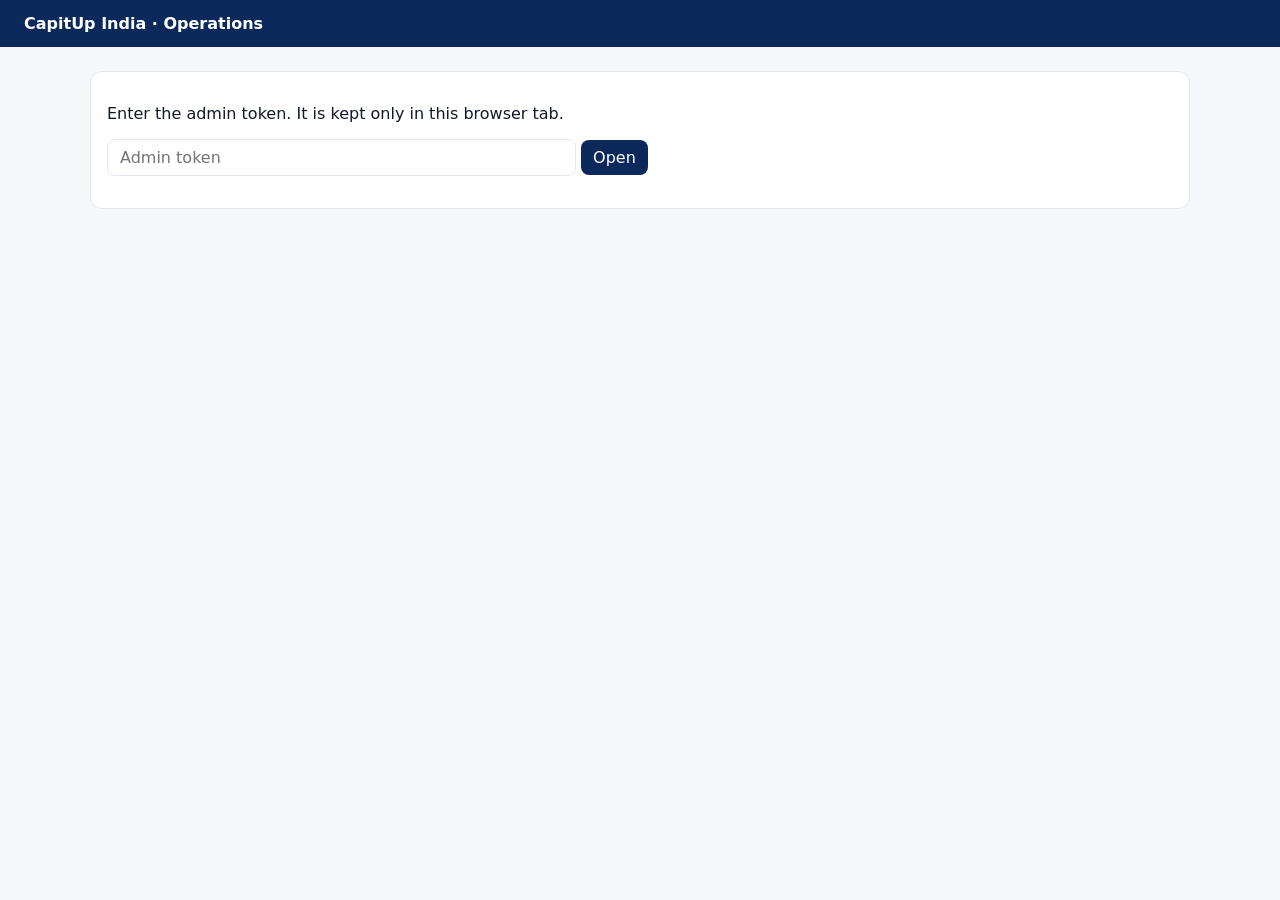
<file: backend/app/static/admin.html>
<!doctype html>
<html lang="en">
<head>
<meta charset="utf-8"><meta name="viewport" content="width=device-width, initial-scale=1">
<meta name="robots" content="noindex">
<title>CapitUp India · Operations</title>
<style>
  :root { --primary:#0B2A5B; --bg:#F5F7FB; --border:#E3E8F0; --muted:#5B6475; --warn:#E59E0B; --err:#D93B3B; }
  body { font-family: system-ui, sans-serif; margin:0; background:var(--bg); color:#111827; }
  header { background:var(--primary); color:#fff; padding:14px 24px; font-weight:700; }
  main { padding:24px; max-width:1100px; margin:auto; }
  .grid { display:grid; grid-template-columns:repeat(auto-fill,minmax(200px,1fr)); gap:12px; }
  .card { background:#fff; border:1px solid var(--border); border-radius:12px; padding:16px; }
  .card b { display:block; font-size:24px; margin-top:4px; }
  .muted { color:var(--muted); font-size:13px; }
  table { width:100%; border-collapse:collapse; background:#fff; border:1px solid var(--border); border-radius:12px; overflow:hidden; }
  th, td { text-align:left; padding:10px; border-bottom:1px solid var(--border); font-size:14px; vertical-align:top; }
  h2 { margin-top:32px; }
  input, button { font:inherit; padding:8px 12px; border-radius:8px; border:1px solid var(--border); }
  button { background:var(--primary); color:#fff; cursor:pointer; border:none; }
  #err { color:var(--err); }
</style>
</head>
<body>
<header>CapitUp India · Operations</header>
<main>
  <div id="login" class="card">
    <p>Enter the admin token. It is kept only in this browser tab.</p>
    <input id="token" type="password" placeholder="Admin token" size="50"> <button onclick="save()">Open</button>
    <p id="err"></p>
  </div>
  <div id="app" hidden>
    <div class="grid" id="stats"></div>
    <h2>Review queue</h2>
    <p class="muted">Readings the AI was unsure about, from clients who opted in to be contacted. Check the fields against the
      document. Staff never change a client's policy: mark it correct, or flag it so the team calls the client.</p>
    <table id="review"></table>
    <h2>Failed documents</h2><table id="failed"></table>
    <h2>Open support requests</h2><table id="support"></table>
  </div>
</main>
<script>
const api = (p, opt = {}) => fetch('/api/v1/admin' + p, {...opt, headers: {'X-Admin-Token': sessionStorage.getItem('t'), 'Content-Type': 'application/json'}})
  .then(r => { if (!r.ok) throw new Error(r.status === 403 ? 'Invalid token' : 'Request failed'); return r.json(); });
const esc = s => String(s ?? '').replace(/[&<>"']/g, c => ({'&':'&amp;','<':'&lt;','>':'&gt;','"':'&quot;',"'":'&#39;'}[c]));
function save() { sessionStorage.setItem('t', document.getElementById('token').value); load(); }
async function load() {
  try {
    const s = await api('/stats');
    const tiles = [['Users', s.users], ['Verified policies', s.policies_verified], ['Documents (7d)', s.documents_last_7_days],
      ['Processing failure rate (7d)', (s.processing_failure_rate_7d * 100).toFixed(1) + '%'], ['Questions (7d)', s.questions_last_7_days],
      ['Unanswerable rate (7d)', (s.unanswerable_rate_7d * 100).toFixed(1) + '%'], ['Renewal reminders (7d)', s.renewal_reminders_last_7_days],
      ['Open support', s.open_support_requests], ['Pending deletion', s.users_pending_deletion]];
    document.getElementById('stats').innerHTML = tiles.map(([k, v]) => `<div class="card"><span class="muted">${esc(k)}</span><b>${esc(v)}</b></div>`).join('');
    const q = await api('/review');
    const fmt = v => v == null ? '<span class="muted">empty</span>' : esc(v);
    document.getElementById('review').innerHTML = '<tr><th>Client</th><th>Type</th><th>What the AI read</th><th></th></tr>' +
      (q.map(x => `<tr><td>${esc(x.client || '')}<br><span class="muted">${esc(x.user)}</span></td><td>${esc(x.policy_type)}</td><td>` +
        Object.entries(x.fields).map(([k, v]) => `<div${x.low_fields.includes(k) ? ' style="color:var(--warn);font-weight:600"' : ''}>${esc(k)}: ${fmt(v)} <span class="muted">(${esc(x.confidence[k])})</span></div>`).join('') +
        `</td><td><button onclick="openDoc('${esc(x.id)}')">Open document</button><br><br><button onclick="review('${esc(x.id)}','correct')">Correct</button><br><br><button onclick="review('${esc(x.id)}','needs_client_check')">Needs client check</button></td></tr>`).join('')
      || '<tr><td colspan=4 class="muted">Nothing to review</td></tr>');
    const f = await api('/documents/failed');
    document.getElementById('failed').innerHTML = '<tr><th>When</th><th>Error</th><th>Type</th><th>Size</th><th>Document</th></tr>' +
      (f.map(d => `<tr><td>${esc(new Date(d.created_at).toLocaleString())}</td><td>${esc(d.error_code)}</td><td>${esc(d.content_type)}</td><td>${(d.size_bytes/1024).toFixed(0)} KB</td><td class="muted">${esc(d.id)}</td></tr>`).join('') || '<tr><td colspan=5 class="muted">None</td></tr>');
    const r = await api('/support');
    document.getElementById('support').innerHTML = '<tr><th>When</th><th>User</th><th>Category</th><th>Message</th><th></th></tr>' +
      (r.map(x => `<tr><td>${esc(new Date(x.created_at).toLocaleString())}</td><td>${esc(x.user)}</td><td>${esc(x.category)}</td><td>${esc(x.message)}</td><td><button onclick="closeReq('${esc(x.id)}')">Close</button></td></tr>`).join('') || '<tr><td colspan=5 class="muted">None</td></tr>');
    document.getElementById('login').hidden = true; document.getElementById('app').hidden = false;
  } catch (e) { document.getElementById('err').textContent = e.message; }
}
async function openDoc(id) { const d = await api('/review/' + id + '/document'); window.open(d.url, '_blank', 'noopener'); }
async function review(id, outcome) {
  const note = outcome === 'needs_client_check' ? (prompt('What looks wrong? (shown to the team, not the client)') ?? '') : '';
  await api('/review/' + id, {method: 'POST', body: JSON.stringify({outcome, note})}); load();
}
async function closeReq(id) { await api('/support/' + id, {method: 'PATCH', body: JSON.stringify({status: 'closed'})}); load(); }
if (sessionStorage.getItem('t')) load();
</script>
</body>
</html>
</file>
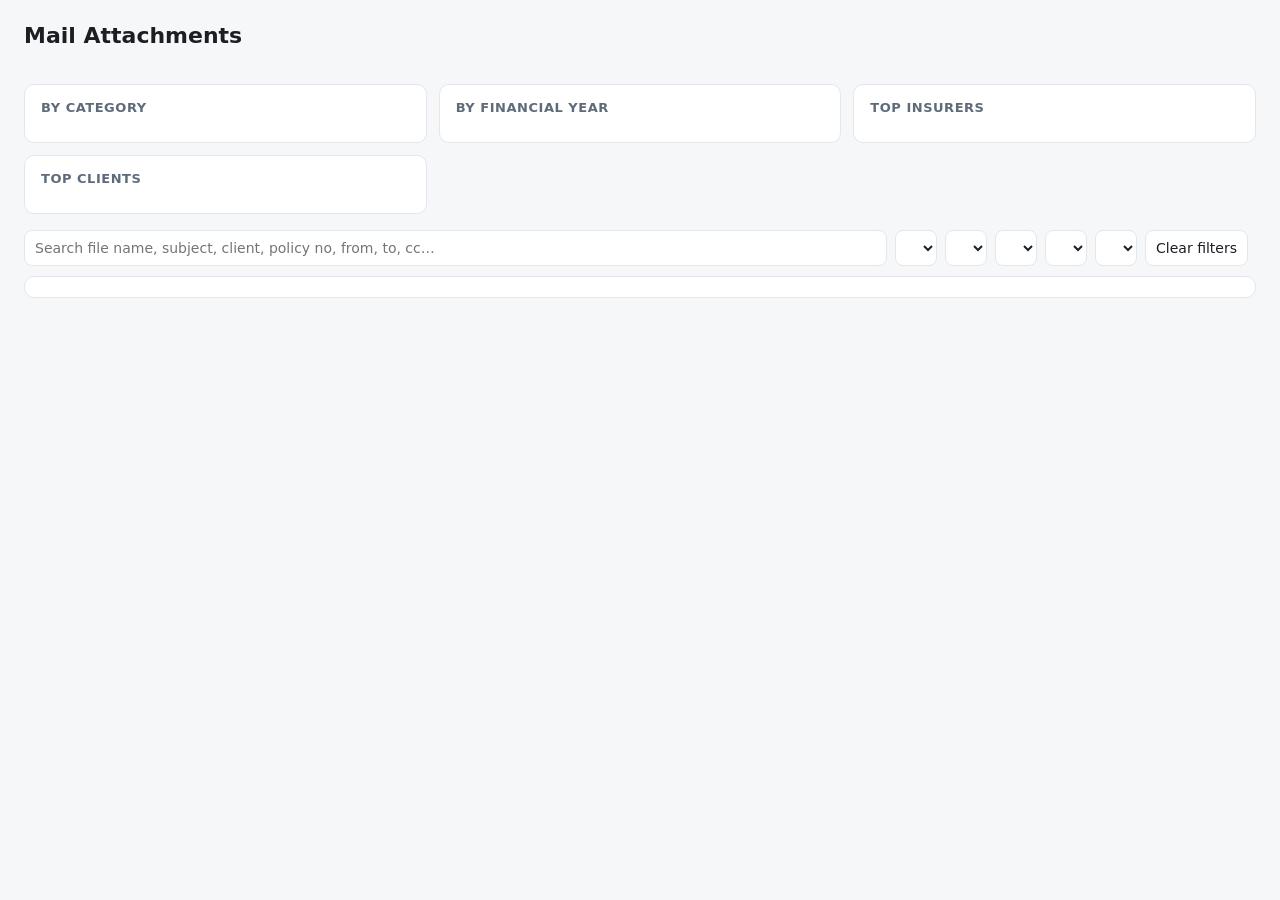
<file: tools/mail-sorter/mailsorter/dashboard.html>
<!doctype html>
<html lang="en">
<head>
<meta charset="utf-8">
<meta name="viewport" content="width=device-width, initial-scale=1">
<title>Mail Attachments</title>
<style>
:root {
  --bg: #f6f7f9; --panel: #ffffff; --ink: #1b1f24; --muted: #5f6b7a; --line: #e3e7ec;
  --accent: #1f5fa8; --accent-soft: #e6eef8; --warn: #a15c00; --warn-soft: #fff3e0;
  --row-hover: #f2f6fb;
}
@media (prefers-color-scheme: dark) {
  :root {
    --bg: #111418; --panel: #1a1e24; --ink: #e8ecf1; --muted: #9aa5b3; --line: #2b313a;
    --accent: #6ea8ff; --accent-soft: #1d2b40; --warn: #ffb562; --warn-soft: #3a2a14;
    --row-hover: #20262e;
  }
}
* { box-sizing: border-box; }
body { margin: 0; background: var(--bg); color: var(--ink);
  font: 14px/1.45 "Segoe UI", system-ui, -apple-system, Roboto, Arial, sans-serif; }
header { padding: 20px 24px 8px; display: flex; flex-wrap: wrap; gap: 12px 24px; align-items: baseline; }
h1 { font-size: 22px; margin: 0; font-weight: 600; }
.sub { color: var(--muted); font-size: 13px; }
main { padding: 8px 24px 40px; max-width: 1500px; }
.kpis { display: grid; grid-template-columns: repeat(auto-fit, minmax(150px, 1fr)); gap: 12px; margin-bottom: 16px; }
.kpi { background: var(--panel); border: 1px solid var(--line); border-radius: 10px; padding: 12px 16px; }
.kpi .n { font-size: 26px; font-weight: 600; font-variant-numeric: tabular-nums; }
.kpi .l { color: var(--muted); font-size: 12px; text-transform: uppercase; letter-spacing: .04em; }
.kpi.warn { cursor: pointer; }
.kpi.warn .n { color: var(--warn); }
.grid { display: grid; grid-template-columns: repeat(auto-fit, minmax(300px, 1fr)); gap: 12px; margin-bottom: 16px; }
.panel { background: var(--panel); border: 1px solid var(--line); border-radius: 10px; padding: 14px 16px; min-width: 0; }
.panel h2 { font-size: 13px; margin: 0 0 10px; color: var(--muted); font-weight: 600; text-transform: uppercase; letter-spacing: .04em; }
.bars { display: flex; flex-direction: column; gap: 4px; max-height: 300px; overflow-y: auto; }
.bar { display: grid; grid-template-columns: minmax(0, 1.7fr) minmax(60px, 1.3fr) auto; gap: 8px; align-items: center;
  padding: 3px 6px; border-radius: 6px; cursor: pointer; border: 1px solid transparent; background: none;
  color: inherit; font: inherit; text-align: left; width: 100%; }
.bar:hover { background: var(--row-hover); }
.bar.on { border-color: var(--accent); background: var(--accent-soft); }
.bar .name { overflow: hidden; text-overflow: ellipsis; white-space: nowrap; }
.bar .track { display: block; height: 10px; background: var(--line); border-radius: 5px; overflow: hidden; }
.bar .fill { display: block; height: 100%; background: var(--accent); border-radius: 5px; }
.bar .cnt { font-variant-numeric: tabular-nums; color: var(--muted); min-width: 48px; text-align: right; }
.filters { display: flex; flex-wrap: wrap; gap: 8px; align-items: center; margin-bottom: 10px; }
input, select, button.btn { font: inherit; color: inherit; background: var(--panel); border: 1px solid var(--line);
  border-radius: 8px; padding: 7px 10px; min-height: 36px; }
input[type=search] { flex: 1 1 260px; min-width: 0; }
select { max-width: 220px; }
button.btn { cursor: pointer; }
button.btn:hover { border-color: var(--accent); }
.count { color: var(--muted); margin-left: auto; }
.tablewrap { background: var(--panel); border: 1px solid var(--line); border-radius: 10px; overflow-x: auto; }
table { border-collapse: collapse; width: 100%; min-width: 980px; }
th, td { padding: 8px 10px; border-bottom: 1px solid var(--line); text-align: left; vertical-align: top; }
th { font-size: 12px; color: var(--muted); text-transform: uppercase; letter-spacing: .03em; cursor: pointer;
  user-select: none; white-space: nowrap; position: sticky; top: 0; background: var(--panel); }
th .arrow { opacity: .6; }
tbody tr:hover { background: var(--row-hover); }
td.date { white-space: nowrap; font-variant-numeric: tabular-nums; }
td.file a { color: var(--accent); text-decoration: none; word-break: break-word; }
td.file a:hover { text-decoration: underline; }
td.subj { color: var(--muted); max-width: 360px; }
td.subj .sum { color: var(--ink); font-size: 12px; margin-top: 3px; }
td.people { max-width: 260px; word-break: break-word; }
td.people .meta { color: var(--muted); font-size: 12px; }
.chip { display: inline-block; padding: 1px 8px; border-radius: 999px; background: var(--accent-soft);
  color: var(--accent); font-size: 12px; white-space: nowrap; }
.chip.review { background: var(--warn-soft); color: var(--warn); }
.tag { font-size: 11px; color: var(--muted); border: 1px solid var(--line); border-radius: 4px; padding: 0 4px; margin-left: 4px; }
.pager { display: flex; gap: 8px; align-items: center; justify-content: flex-end; padding: 10px; }
.empty { padding: 30px; text-align: center; color: var(--muted); }
@media (max-width: 600px) {
  header, main { padding-left: 16px; padding-right: 16px; }
  select { max-width: 100%; flex: 1 1 140px; }
}
</style>
</head>
<body>
<header>
  <h1>Mail Attachments</h1>
  <span class="sub" id="generated"></span>
</header>
<main>
  <section class="kpis" id="kpis"></section>
  <section class="grid">
    <div class="panel"><h2>By category</h2><div class="bars" id="bar-cat"></div></div>
    <div class="panel"><h2>By financial year</h2><div class="bars" id="bar-fy"></div></div>
    <div class="panel"><h2>Top insurers</h2><div class="bars" id="bar-ins"></div></div>
    <div class="panel"><h2>Top clients</h2><div class="bars" id="bar-cli"></div></div>
  </section>
  <section class="filters">
    <input type="search" id="q" placeholder="Search file name, subject, client, policy no, from, to, cc…" aria-label="Search">
    <select id="f-cat" aria-label="Category"></select>
    <select id="f-fy" aria-label="Financial year"></select>
    <select id="f-ins" aria-label="Insurer"></select>
    <select id="f-cli" aria-label="Client"></select>
    <select id="f-type" aria-label="File type"></select>
    <button class="btn" id="clear" type="button">Clear filters</button>
    <span class="count" id="count"></span>
  </section>
  <div class="tablewrap">
    <table>
      <thead><tr id="thead"></tr></thead>
      <tbody id="tbody"></tbody>
    </table>
    <div class="pager" id="pager"></div>
  </div>
</main>
<script>
const DATA = /*__DATA__*/null;
const PAGE = 100;
const C = { date: 0, cat: 1, cli: 2, ins: 3, pol: 4, name: 5, type: 6, kb: 7, subj: 8, from: 9, path: 10, conf: 11, n: 12, to: 13, cc: 14, fwd: 15, sum: 16 };
const $ = (id) => document.getElementById(id);
const fmt = (n) => n.toLocaleString("en-IN");
const esc = (s) => String(s).replace(/[&<>"]/g, (c) => ({ "&": "&amp;", "<": "&lt;", ">": "&gt;", '"': "&quot;" }[c]));
const fyOf = (d) => { if (!d) return "Unknown"; const y = +d.slice(0, 4), m = +d.slice(5, 7); const s = m >= 4 ? y : y - 1; return `FY${s}-${String((s + 1) % 100).padStart(2, "0")}`; };
const href = (p) => p ? p.split("/").map(encodeURIComponent).join("/") : "";

const rows = DATA.rows.map((r) => {
  r.fy = fyOf(r[C.date]);
  r.hay = [r[C.name], r[C.subj], DATA.clients[r[C.cli]], DATA.insurers[r[C.ins]], r[C.pol], r[C.from], r[C.to], r[C.cc], r[C.fwd], r[C.sum], DATA.categories[r[C.cat]]].join(" ").toLowerCase();
  return r;
});
const reviewIdx = DATA.categories.indexOf(DATA.review);
const state = { q: "", cat: "", fy: "", ins: "", cli: "", type: "", review: false, sort: C.date, dir: -1, page: 0 };

$("generated").textContent = `Updated ${DATA.generated} · ${fmt(rows.length)} files`;

function fillSelect(el, label, values, names) {
  el.innerHTML = `<option value="">${label}</option>` + values.map((v) => `<option value="${esc(v)}">${esc(names ? names[v] : v)}</option>`).join("");
}
const countBy = (list, fn) => { const m = new Map(); for (const r of list) { const k = fn(r); m.set(k, (m.get(k) || 0) + 1); } return m; };
const byCount = (m) => [...m.entries()].sort((a, b) => b[1] - a[1]);
fillSelect($("f-cat"), "All categories", DATA.categories.map((_, i) => i).filter((i) => rows.some((r) => r[C.cat] === i)), DATA.categories);
fillSelect($("f-fy"), "All years", [...new Set(rows.map((r) => r.fy))].sort().reverse());
fillSelect($("f-ins"), "All insurers", byCount(countBy(rows, (r) => r[C.ins])).map(([k]) => k), DATA.insurers);
fillSelect($("f-cli"), "All clients", byCount(countBy(rows, (r) => r[C.cli])).map(([k]) => k), DATA.clients);
fillSelect($("f-type"), "All file types", byCount(countBy(rows, (r) => r[C.type] || "?")).map(([k]) => k));

function filtered(skip) {
  const q = state.q.trim().toLowerCase().split(/\s+/).filter(Boolean);
  return rows.filter((r) =>
    (skip === "cat" || state.cat === "" || r[C.cat] === +state.cat) &&
    (!state.review || r[C.cat] === reviewIdx || r[C.conf] === "low") &&
    (skip === "fy" || state.fy === "" || r.fy === state.fy) &&
    (skip === "ins" || state.ins === "" || r[C.ins] === +state.ins) &&
    (skip === "cli" || state.cli === "" || r[C.cli] === +state.cli) &&
    (state.type === "" || (r[C.type] || "?") === state.type) &&
    q.every((w) => r.hay.includes(w)));
}

function bars(el, entries, names, key, limit) {
  const top = entries.slice(0, limit);
  const max = Math.max(1, ...top.map((e) => e[1]));
  el.innerHTML = top.length ? top.map(([k, n]) => {
    const on = String(state[key]) === String(k);
    const label = names ? names[k] : k;
    return `<button type="button" class="bar${on ? " on" : ""}" data-key="${key}" data-val="${esc(k)}" title="${esc(label)}: ${fmt(n)}">
      <span class="name">${esc(label)}</span><span class="track"><span class="fill" style="width:${(n / max) * 100}%"></span></span><span class="cnt">${fmt(n)}</span></button>`;
  }).join("") : `<div class="empty">No files</div>`;
}

function render() {
  const list = filtered();
  const emails = list.reduce((s, r) => s + (r[C.n] || 1), 0);
  const review = list.filter((r) => r[C.cat] === reviewIdx || r[C.conf] === "low").length;
  const gb = list.reduce((s, r) => s + r[C.kb], 0) / 1048576;
  $("kpis").innerHTML = [
    ["Files", fmt(list.length)], ["Times received", fmt(emails)],
    ["Clients", fmt(new Set(list.map((r) => r[C.cli])).size)],
    ["Insurers", fmt(new Set(list.map((r) => r[C.ins])).size)],
    ["Size", gb >= 1 ? `${gb.toFixed(1)} GB` : gb * 1024 >= 1 ? `${(gb * 1024).toFixed(0)} MB` : `${Math.round(gb * 1048576)} KB`],
  ].map(([l, n]) => `<div class="kpi"><div class="n">${n}</div><div class="l">${l}</div></div>`).join("") +
    `<div class="kpi warn" id="kpi-review" role="button" tabindex="0" title="Show only files that need a human look"><div class="n">${fmt(review)}</div><div class="l">${state.review ? "Showing: needs review ✕" : "Needs review"}</div></div>`;
  $("kpi-review").onclick = () => { state.review = !state.review; state.page = 0; render(); };

  const catOrder = byCount(countBy(filtered("cat"), (r) => r[C.cat]));
  bars($("bar-cat"), catOrder, DATA.categories, "cat", 30);
  bars($("bar-fy"), [...countBy(filtered("fy"), (r) => r.fy).entries()].sort((a, b) => (a[0] < b[0] ? 1 : -1)), null, "fy", 30);
  bars($("bar-ins"), byCount(countBy(filtered("ins"), (r) => r[C.ins])), DATA.insurers, "ins", 15);
  bars($("bar-cli"), byCount(countBy(filtered("cli"), (r) => r[C.cli])), DATA.clients, "cli", 15);

  const k = state.sort, dir = state.dir;
  const val = (r) => k === C.cat ? DATA.categories[r[k]] : k === C.cli ? DATA.clients[r[k]] : k === C.ins ? DATA.insurers[r[k]] : r[k];
  list.sort((a, b) => { const x = val(a), y = val(b); return (x < y ? -1 : x > y ? 1 : 0) * dir; });

  const pages = Math.max(1, Math.ceil(list.length / PAGE));
  state.page = Math.min(state.page, pages - 1);
  const slice = list.slice(state.page * PAGE, state.page * PAGE + PAGE);
  $("count").textContent = `${fmt(list.length)} of ${fmt(rows.length)} files`;
  $("tbody").innerHTML = slice.length ? slice.map((r) => {
    const cat = DATA.categories[r[C.cat]];
    const isReview = r[C.cat] === reviewIdx || r[C.conf] === "low";
    const name = esc(r[C.name]);
    const file = r[C.path] ? `<a href="${href(r[C.path])}" target="_blank" rel="noopener">${name}</a>` : name;
    return `<tr><td class="date">${esc(r[C.date])}</td>
      <td><span class="chip${isReview ? " review" : ""}">${esc(cat)}</span></td>
      <td>${esc(DATA.clients[r[C.cli]])}</td><td>${esc(DATA.insurers[r[C.ins]])}</td><td>${esc(r[C.pol])}</td>
      <td class="file">${file}<span class="tag">${esc(r[C.type] || "?")}</span></td>
      <td class="subj">${esc(r[C.subj])}${r[C.sum] ? `<div class="sum">${esc(r[C.sum])}</div>` : ""}</td>
      <td class="people">${esc(r[C.from])}${r[C.fwd] ? `<div class="meta">forwarded from ${esc(r[C.fwd])}</div>` : ""}
        ${r[C.to] ? `<div class="meta">to ${esc(r[C.to])}</div>` : ""}${r[C.cc] ? `<div class="meta">cc ${esc(r[C.cc])}</div>` : ""}</td></tr>`;
  }).join("") : `<tr><td colspan="8" class="empty">No files match these filters.</td></tr>`;

  $("pager").innerHTML = pages > 1 ? `<button class="btn" data-p="-1" ${state.page ? "" : "disabled"}>‹ Prev</button>
    <span>Page ${state.page + 1} of ${fmt(pages)}</span>
    <button class="btn" data-p="1" ${state.page < pages - 1 ? "" : "disabled"}>Next ›</button>` : "";

  $("f-cat").value = state.cat; $("f-fy").value = state.fy; $("f-ins").value = state.ins;
  $("f-cli").value = state.cli; $("f-type").value = state.type;
}

const HEAD = [["Date", C.date], ["Category", C.cat], ["Client", C.cli], ["Insurer", C.ins], ["Policy no", C.pol], ["File", C.name], ["Email subject", C.subj], ["From / To / CC", C.from]];
function renderHead() {
  $("thead").innerHTML = HEAD.map(([l, k]) => `<th data-k="${k}">${l} <span class="arrow">${state.sort === k ? (state.dir > 0 ? "▲" : "▼") : ""}</span></th>`).join("");
}
$("thead").addEventListener("click", (e) => {
  const th = e.target.closest("th"); if (!th) return;
  const k = +th.dataset.k;
  if (state.sort === k) state.dir = -state.dir; else { state.sort = k; state.dir = k === C.date ? -1 : 1; }
  renderHead(); render();
});
document.querySelector(".grid").addEventListener("click", (e) => {
  const b = e.target.closest(".bar"); if (!b) return;
  const key = b.dataset.key;
  state[key] = String(state[key]) === b.dataset.val ? "" : b.dataset.val;
  state.page = 0; render();
});
$("pager").addEventListener("click", (e) => { const b = e.target.closest("button[data-p]"); if (!b) return; state.page += +b.dataset.p; render(); window.scrollTo({ top: $("q").offsetTop - 10 }); });
[["f-cat", "cat"], ["f-fy", "fy"], ["f-ins", "ins"], ["f-cli", "cli"], ["f-type", "type"]].forEach(([id, key]) =>
  $(id).addEventListener("change", (e) => { state[key] = e.target.value; state.page = 0; render(); }));
let t; $("q").addEventListener("input", (e) => { clearTimeout(t); t = setTimeout(() => { state.q = e.target.value; state.page = 0; render(); }, 200); });
$("clear").addEventListener("click", () => { Object.assign(state, { q: "", cat: "", fy: "", ins: "", cli: "", type: "", review: false, page: 0 }); $("q").value = ""; render(); });
renderHead(); render();
</script>
</body>
</html>
</file>
